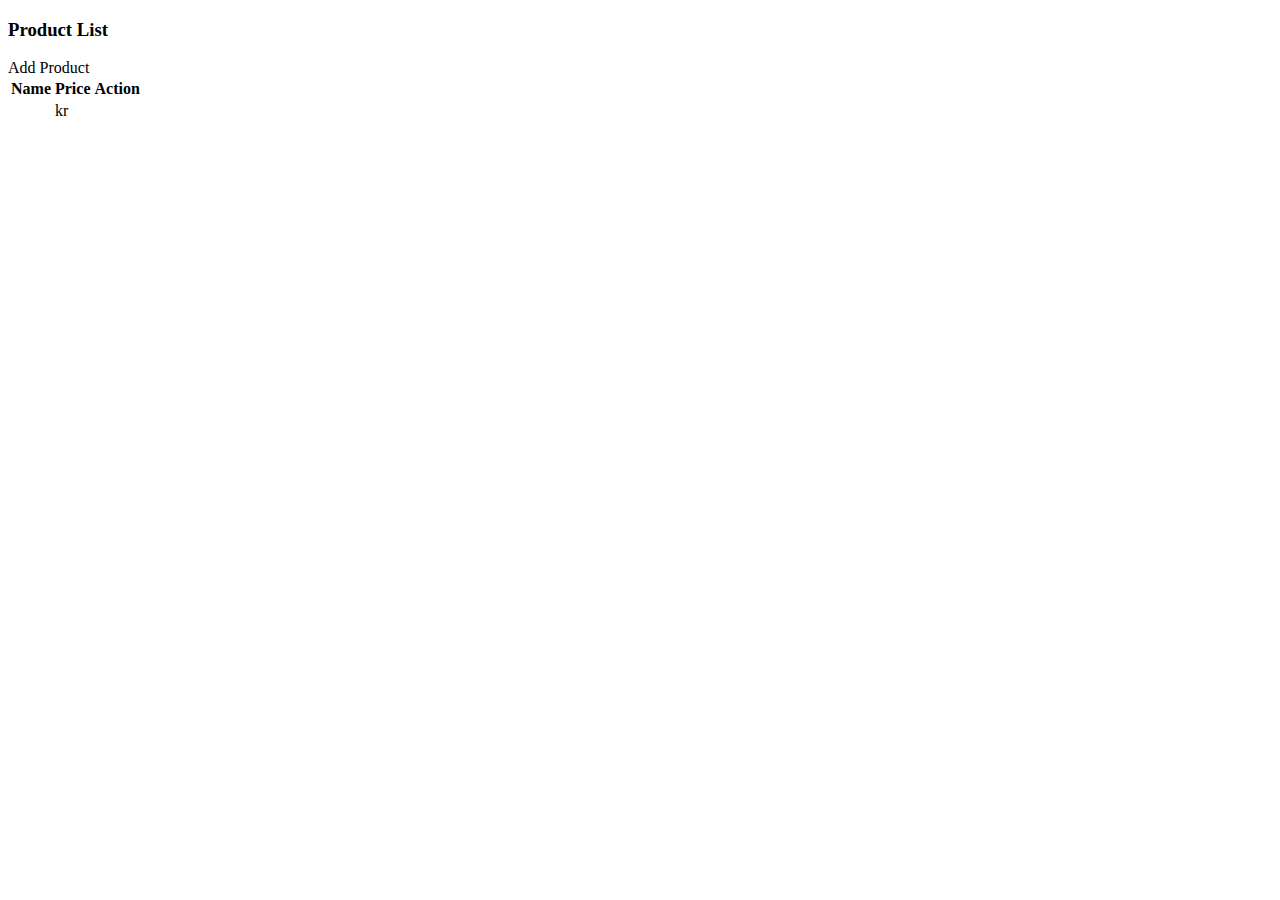
<file: src/main/resources/templates/index.html>
<!DOCTYPE html>
<html lang="en" xmlns:th="http://www.thymeleaf.org">
<head>
    <meta charset="UTF-8">
    <title>Products</title>
    <link th:href="@{/styles/style.css}" rel="stylesheet" />
</head>
<body>
    <div class="center">
        <div>
            <h3>Product List</h3>
            <a th:href="@{/products/addnew}">Add Product</a>
            <table>
                <tr>
                    <th>Name</th>
                    <th>Price</th>
                    <th>Action</th>
                </tr>
                <tbody>
                <tr th:each="products:${allproductslist}">
                    <td th:text="${products.name}"></td>
                    <td th:text="${products.price} + ' kr'">kr</td>
                    <td> <a th:href="@{/show}" </td>
                </tr>
                </tbody>
            </table>
        </div>
    </div>
</body>
</html>
</file>
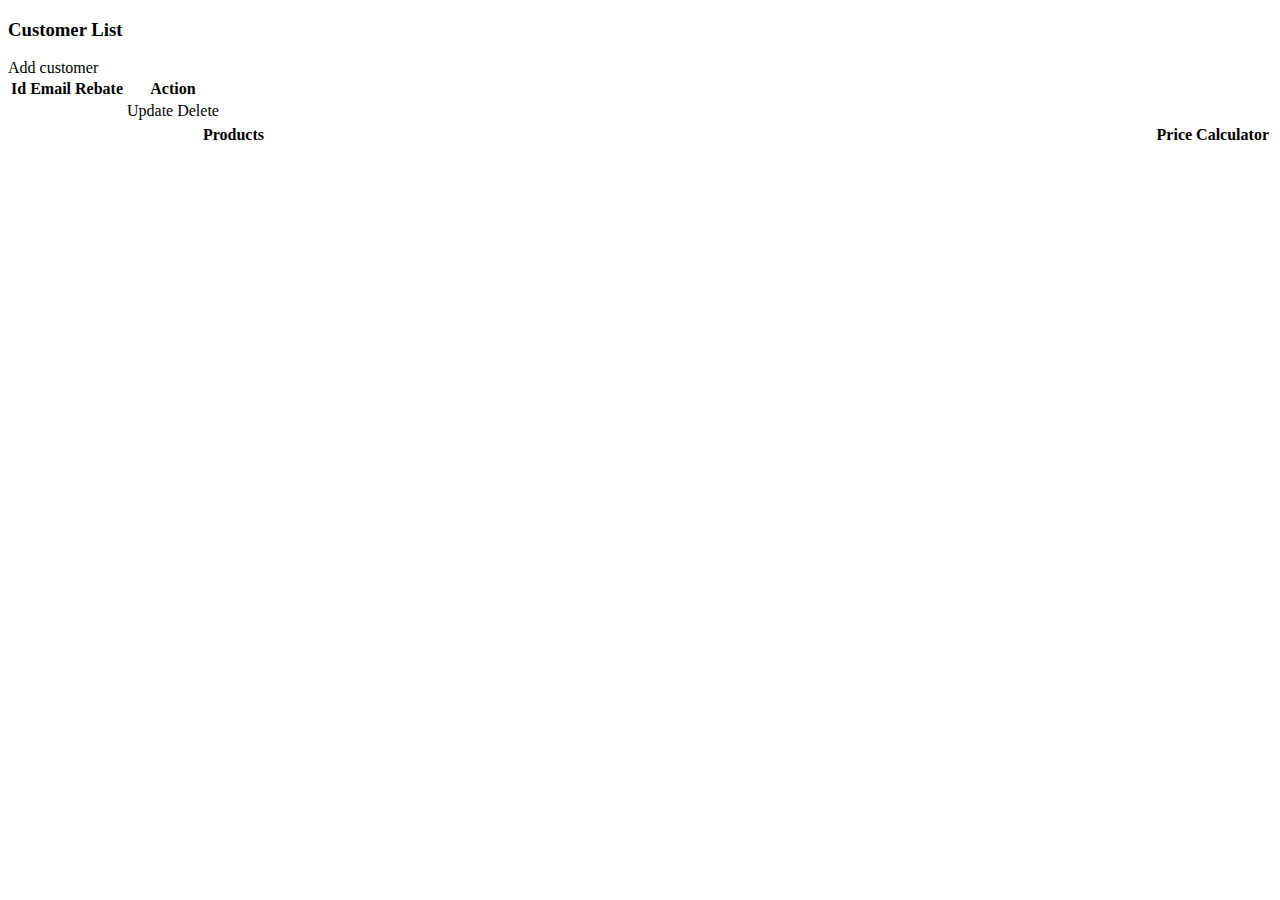
<file: src/main/resources/templates/customers/index.html>
<!DOCTYPE html>
<html lang="en" xmlns:th="http://www.thymeleaf.org">
<head>
    <meta charset="UTF-8">
    <title>Customers</title>
    <link th:href="@{/styles/style.css}" rel="stylesheet">
</head>
<body>
    <div class="center">
        <div>
            <h3>Customer List</h3>
            <a th:href="@{/customers/addnew}">Add customer</a>
            <table>
                <tr>
                    <th>Id</th>
                    <th>Email</th>
                    <th>Rebate</th>
                    <th>Action</th>
                </tr>
                <tbody>
                <tr th:each="customer:${allcustomerslist}">
                    <td th:text="${customer.id}"></td>
                    <td th:text="${customer.email}"></td>
                    <td th:text="${customer.rebate} + ' %'"></td>
                    <td>
                        <a th:href="@{/customers/update/{id}(id=${customer.id})}" class="btn btn-primary">Update</a>
                        <a th:href="@{/customers/delete/{id}(id=${customer.id})}" class="btn btn-danger">Delete</a>
                    </td>
                </tr>
                </tbody>
            </table>
            <table class="no-border" style="width: 100%">
                <tbody>
                <tr>
                    <th>
                        <a th:href="@{/products}">Products</a>
                    </th>
                    <th style="text-align: end">
                        <a class="end" th:href="@{/shop}">Price Calculator</a>
                    </th>
                </tr>
                </tbody>
            </table>
        </div>
    </div>
</body>
</html>
</file>
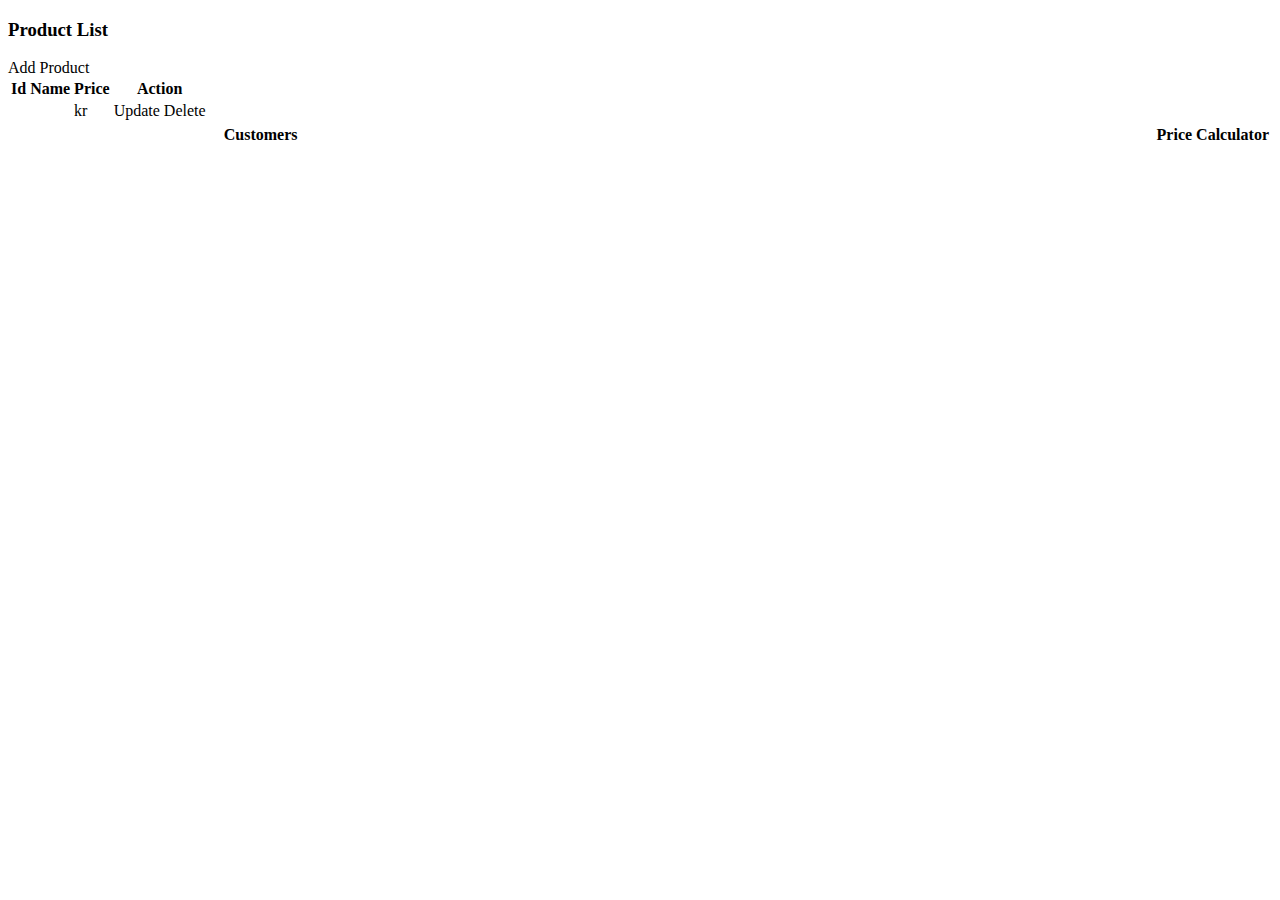
<file: src/main/resources/templates/products/index.html>
<!DOCTYPE html>
<html lang="en" xmlns:th="http://www.thymeleaf.org">
<head>
    <meta charset="UTF-8">
    <title>Products</title>
    <link th:href="@{/styles/style.css}" rel="stylesheet" />
</head>
<body>
    <div class="center">
        <div>
            <h3>Product List</h3>
            <a th:href="@{/products/addnew}">Add Product</a>
            <table>
                <tr>
                    <th>Id</th>
                    <th>Name</th>
                    <th>Price</th>
                    <th>Action</th>
                </tr>
                <tbody>
                <tr th:each="products:${allproductslist}">
                    <td th:text="${products.id}"></td>
                    <td th:text="${products.name}"></td>
                    <td th:text="${products.price} + ' kr'">kr</td>
                    <td>
                        <a th:href="@{/products/update/{id}(id=${products.id})}" class="btn btn-primary">Update</a>
                        <a th:href="@{/products/delete/{id}(id=${products.id})}" class="btn btn-danger">Delete</a>
                    </td>
                </tr>
                </tbody>
            </table>
            <table class="no-border" style="width: 100%">
                <tbody>
                <tr>
                    <th>
                        <a th:href="@{/customers}">Customers</a>
                    </th>
                    <th style="text-align: end">
                        <a class="end" th:href="@{/shop}">Price Calculator</a>
                    </th>
                </tr>
                </tbody>
            </table>
        </div>
    </div>
</body>
</html>
</file>
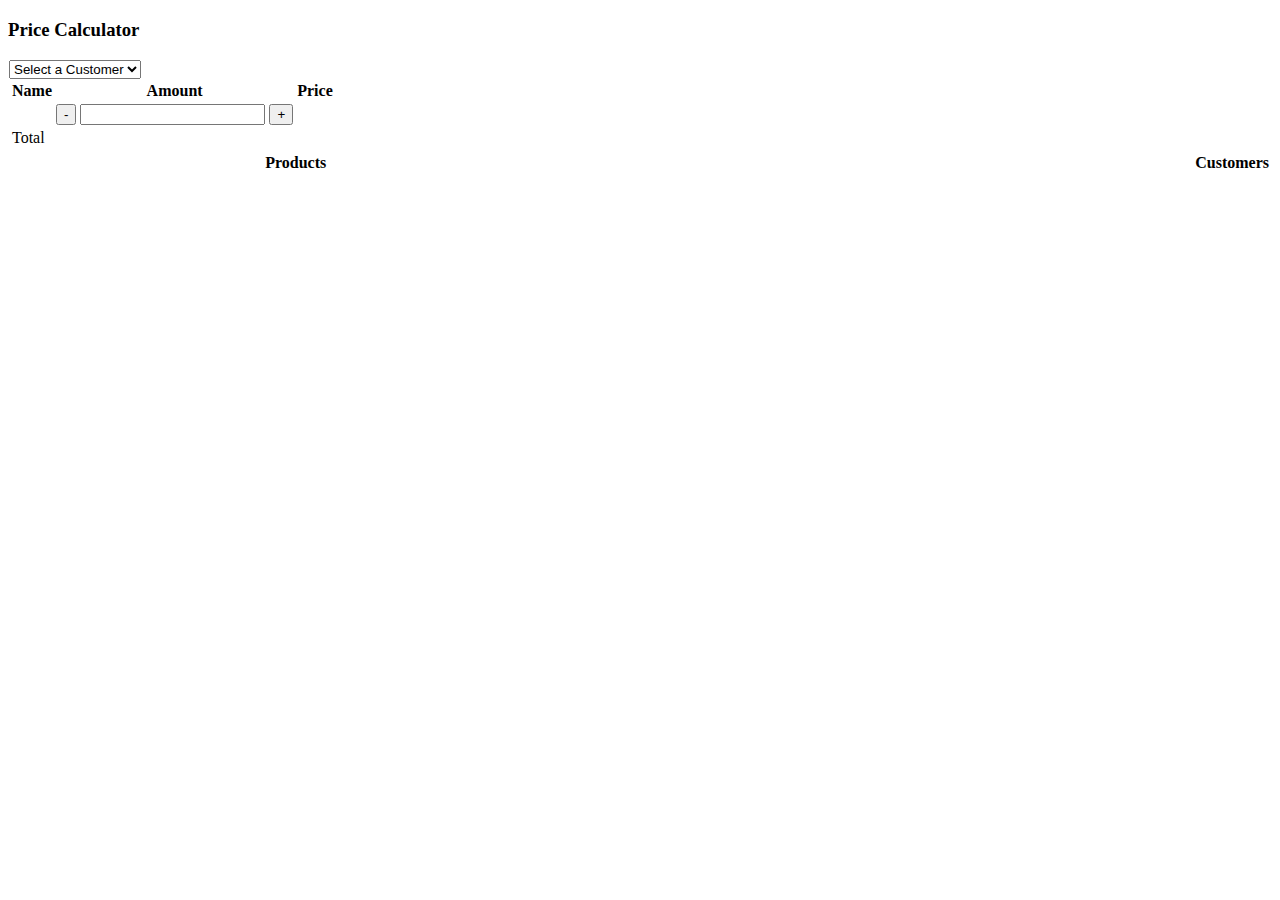
<file: src/main/resources/templates/shop/index.html>
<!DOCTYPE html>
<html lang="en" xmlns:th="http://www.thymeleaf.org">
<head>
    <meta charset="UTF-8">
    <title>IKEA</title>
    <link th:href="@{/styles/style.css}" rel="stylesheet">
    <script th:src="@{/scripts/shop.js}"></script>
</head>
<body>
    <div class="center">
        <div>
            <h3>Price Calculator</h3>
            <div style="border: white 1px solid">
                <label>
                    <select id="user" onchange="window.location.href= '/shop/' + this.value">
                        <option value="none" selected>Select a Customer</option>
                        <option th:value="${user}" id="user-value" disabled hidden></option>
                        <option th:each="customer:${allcustomerslist}" th:id="*{customer.id}" th:value="*{customer.id}" th:text="*{customer.email}"></option>
                    </select>
                </label>
                <div>
                    <div>
                        <table>
                            <tr>
                                <th>Name</th>
                                <th>Amount</th>
                                <th>Price</th>
                            </tr>
                            <tbody>
                                <tr th:each="products:${allproductslist}">
                                    <td th:text="${products.name}"></td>
                                    <td >
                                        <button class="alter-btn" th:onclick="'removeFromCart(' + ${products.id} + ')'">-</button>
                                        <label>
                                            <input class="number-input" type="number" name="count" min="0" th:oninput="'setItemCount(' + ${products.id} + ', this.value)'" th:id="'product count ' + ${products.id}">
                                        </label>
                                        <button class="alter-btn" th:onclick="'addToCart(' + ${products.id} + ')'">+</button>
                                    </td>
                                    <td th:id="'product price ' + ${products.id}"></td>
                                </tr>
                                <tr>
                                    <td>Total</td>
                                    <td id="total-count"></td>
                                    <td id="total-price"></td>
                                </tr>
                            </tbody>
                        </table>
                    </div>
                </div>
            </div>
            <table class="no-border" style="width: 100%">
                <tbody>
                <tr>
                    <th>
                        <a th:href="@{/products}">Products</a>
                    </th>
                    <th style="text-align: end">
                        <a class="end" th:href="@{/customers}">Customers</a>
                    </th>
                </tr>
                </tbody>
            </table>
        </div>
    </div>
    <script th:inline="javascript">
        /*<![CDATA[*/
        if (localStorage.getItem("cart") == null) {
            createCart([[${allproductslist}]])
        }
        load([[${rebate}]])
        /*]]*/
    </script>
</body>
</html>
</file>
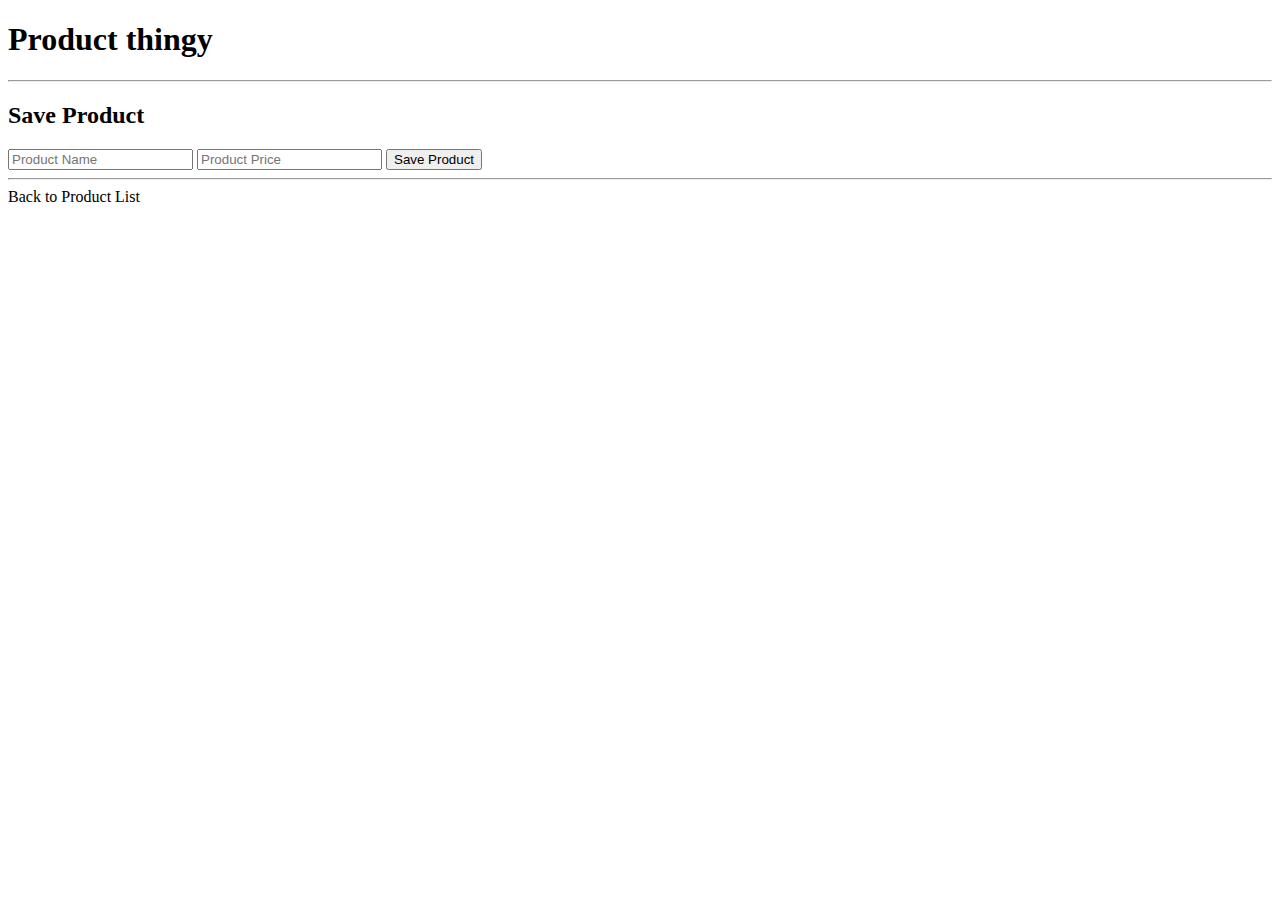
<file: src/main/resources/templates/newproduct.html>
<!DOCTYPE html>
<html lang="en" xmlns:th="http://www.thymeleaf.org">
<head>
    <meta charset="UTF-8">
    <title>Product Management System</title>
    <link th:href="@{/styles/style.css}" rel="stylesheet" />
</head>
<body>
    <div class="center">
        <div>
            <h1>Product thingy</h1>
            <hr>
            <h2>Save Product</h2>

            <form action="#" th:action="@{/products/save}" th:object="${product}" method="post">
                <input type="text" th:field="*{name}" placeholder="Product Name">
                <input type="number" th:field="*{price}" placeholder="Product Price">
                <button type="submit">Save Product</button>
            </form>
            <hr>
            <a th:href="@{/products}">Back to Product List</a>
        </div>
    </div>
</body>
</html>
</file>
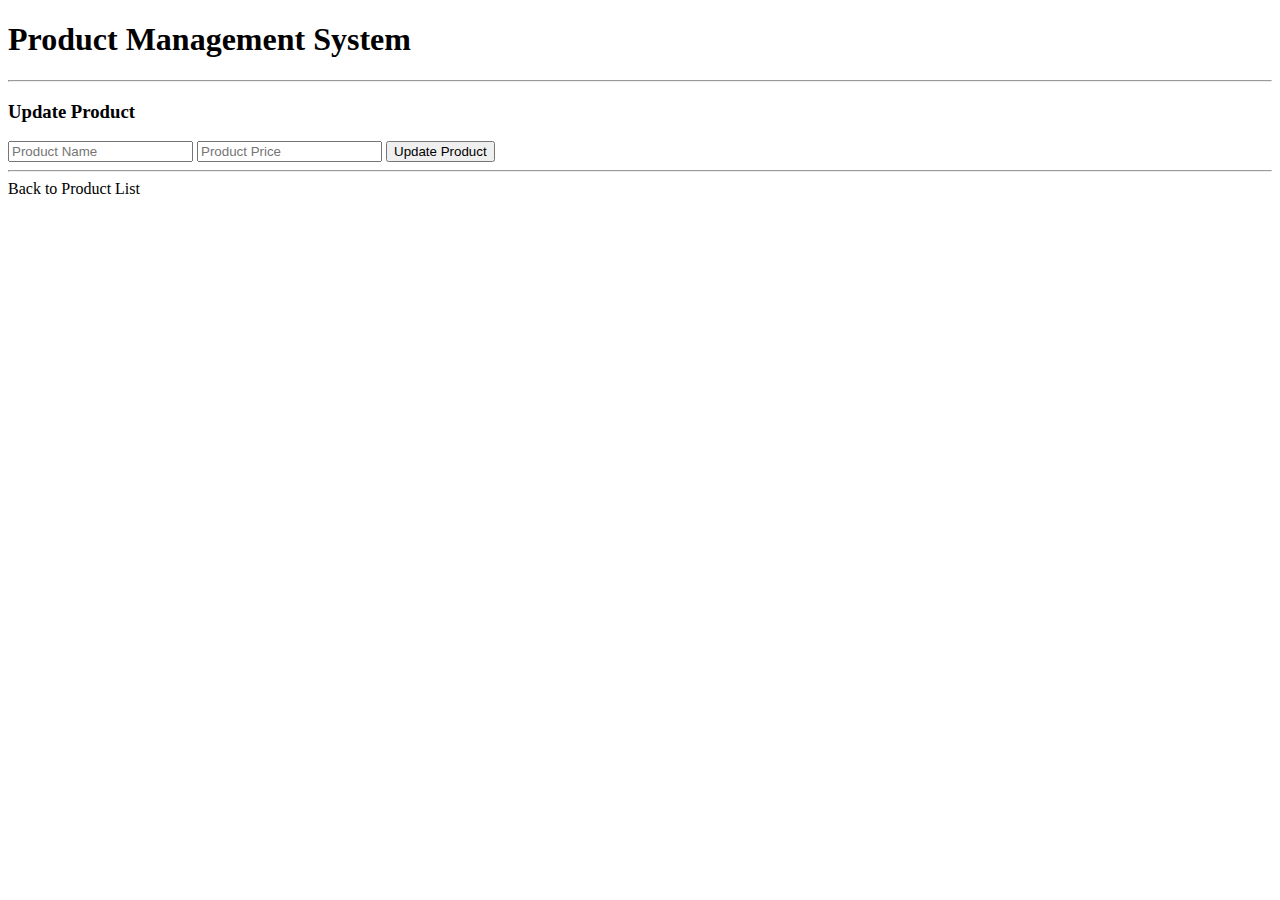
<file: src/main/resources/templates/update.html>
<!DOCTYPE html>
<html lang="en" xmlns:th="http://www.thymeleaf.org">
<head>
    <meta charset="UTF-8">
    <title>Product Management System</title>
    <link th:href="@{/styles/style.css}" rel="stylesheet" />
</head>
<body>
    <div class="center">
        <div>
            <h1>Product Management System</h1>
            <hr>
            <h3>Update Product</h3>

            <form action="#" th:action="@{/products/save}" th:object="${product}" method="post">
                <input type="hidden" th:field="*{id}">
                <input type="text" th:field="*{name}" placeholder="Product Name">
                <input type="number" th:field="*{price}" placeholder="Product Price">
                <button type="submit">Update Product</button>
            </form>

            <hr>

            <a th:href="@{/products}">Back to Product List</a>
        </div>
    </div>
</body>
</html>
</file>
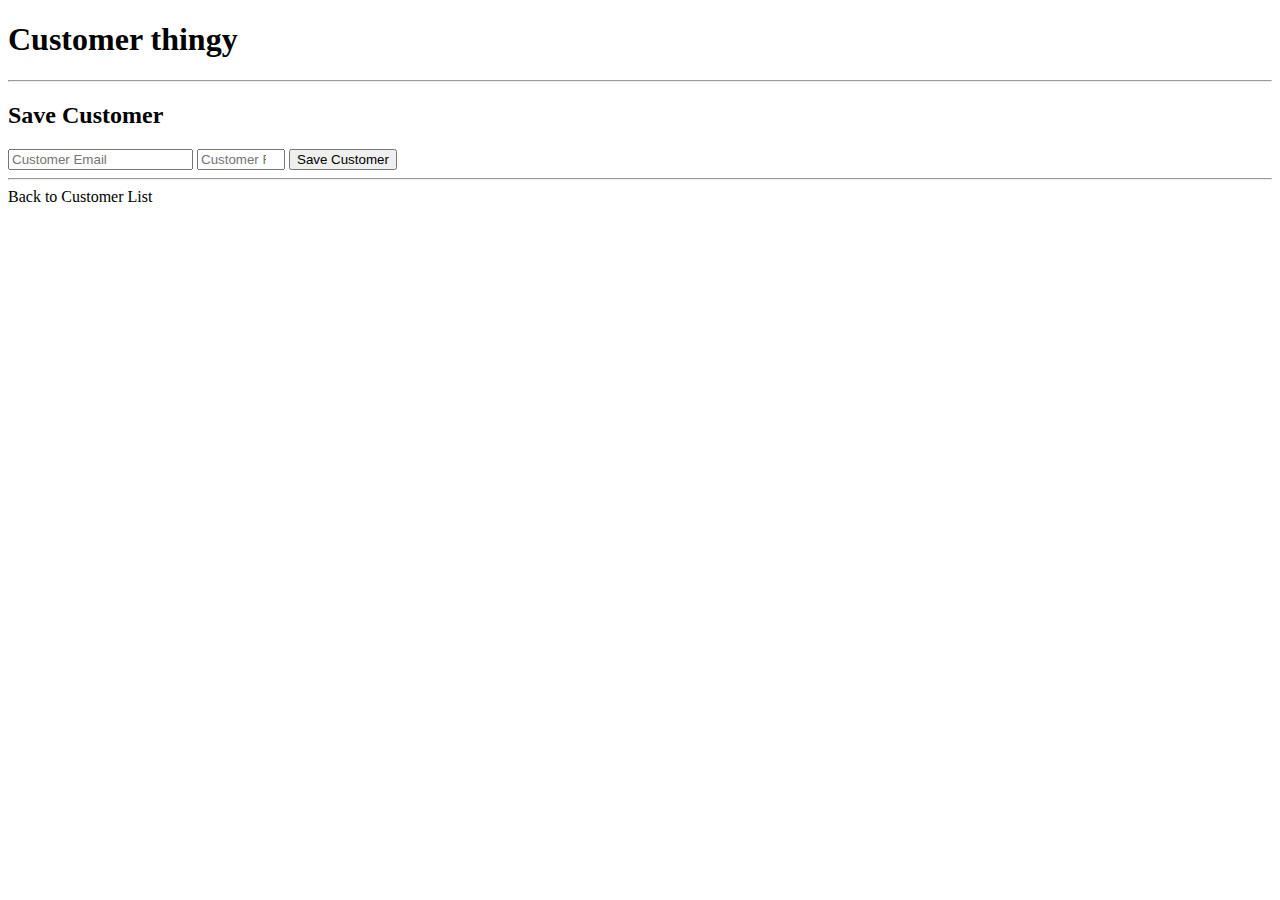
<file: src/main/resources/templates/customers/newcustomer.html>
<!DOCTYPE html>
<html lang="en" xmlns:th="http://www.thymeleaf.org">
<head>
    <meta charset="UTF-8">
    <title>Customer Management System</title>
    <link rel="stylesheet" th:href="@{/styles/style.css}">
</head>
<body>
    <div class="center">
        <div>
            <h1>Customer thingy</h1>
            <hr>
            <h2>Save Customer</h2>

            <form action="#" th:action="@{/customers/save}" th:object="${customer}" method="post">
                <input type="email" pattern="[a-z0-9._%+\-]+@[a-z0-9.\-]+\.[a-z]{2,}" th:field="*{email}" placeholder="Customer Email">
                <input type="number" step="0.01" min="0" max="100" th:field="*{rebate}" placeholder="Customer Rebate Percentage">
                <button type="submit">Save Customer</button>
            </form>
            <hr>
            <a th:href="@{/customers}">Back to Customer List</a>
        </div>
    </div>
</body>
</html>
</file>
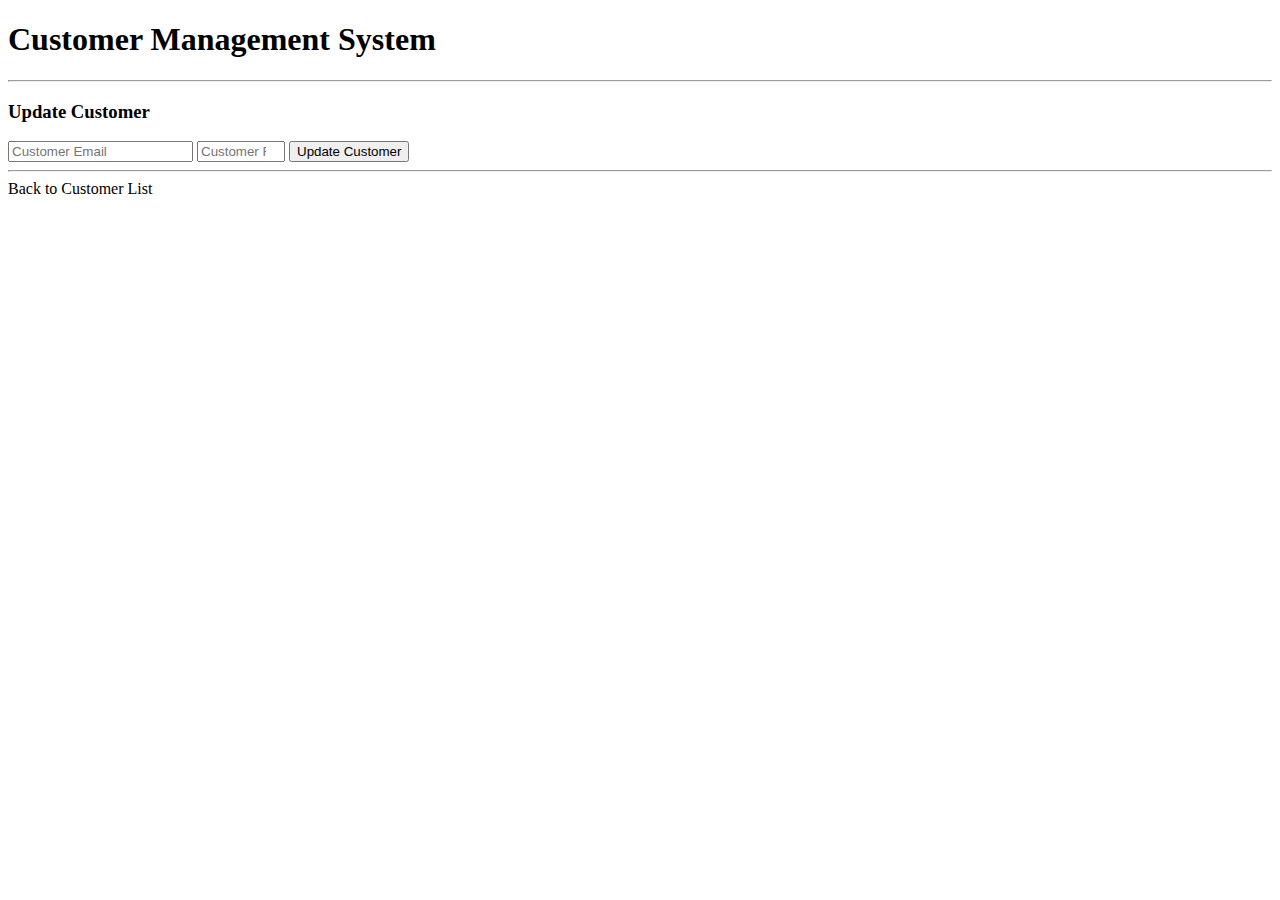
<file: src/main/resources/templates/customers/update.html>
<!DOCTYPE html>
<html lang="en" xmlns:th="http://www.thymeleaf.org">
<head>
    <meta charset="UTF-8">
    <title>Customer Management System</title>
    <link th:href="@{/styles/style.css}" rel="stylesheet" />
</head>
<body>
    <div class="center">
        <div>
            <h1>Customer Management System</h1>
            <hr>
            <h3>Update Customer</h3>

            <form action="#" th:action="@{/customers/save}" th:object="${customer}" method="post">
                <input type="hidden" th:field="*{id}">
                <input type="text" pattern="[a-z0-9._%+\-]+@[a-z0-9.\-]+\.[a-z]{2,}" th:field="*{email}" placeholder="Customer Email">
                <input type="number" step="0.01" min="0" max="100" th:field="*{rebate}" placeholder="Customer Rebate">
                <button type="submit">Update Customer</button>
            </form>

            <hr>

            <a th:href="@{/customers}">Back to Customer List</a>
        </div>
    </div>
</body>
</html>
</file>
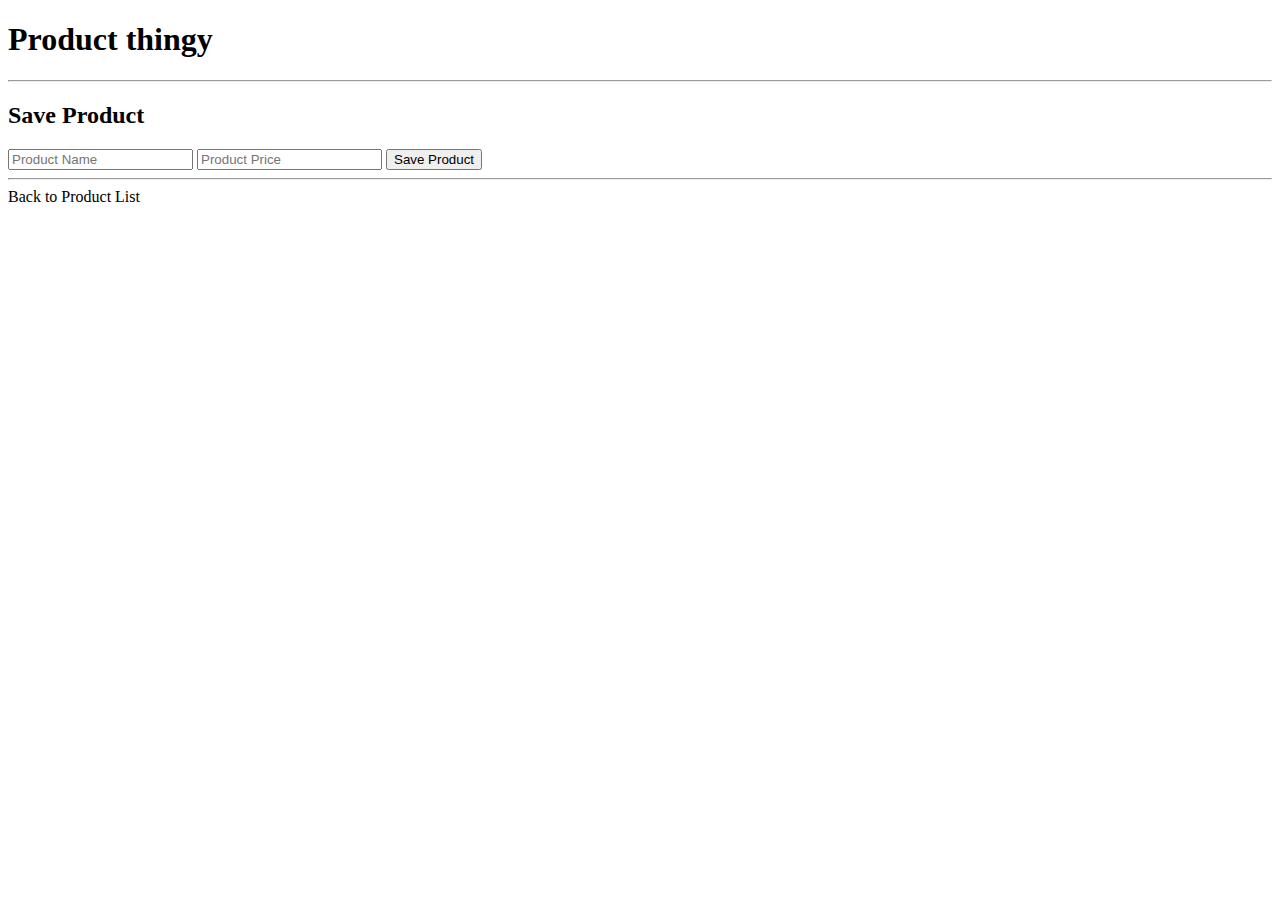
<file: src/main/resources/templates/products/newproduct.html>
<!DOCTYPE html>
<html lang="en" xmlns:th="http://www.thymeleaf.org">
<head>
    <meta charset="UTF-8">
    <title>Product Management System</title>
    <link th:href="@{/styles/style.css}" rel="stylesheet">
</head>
<body>
    <div class="center">
        <div>
            <h1>Product thingy</h1>
            <hr>
            <h2>Save Product</h2>

            <form action="#" th:action="@{/products/save}" th:object="${product}" method="post">
                <input type="text" th:field="*{name}" placeholder="Product Name">
                <input type="number" th:field="*{price}" placeholder="Product Price">
                <button type="submit">Save Product</button>
            </form>
            <hr>
            <a th:href="@{/products}">Back to Product List</a>
        </div>
    </div>
</body>
</html>
</file>
